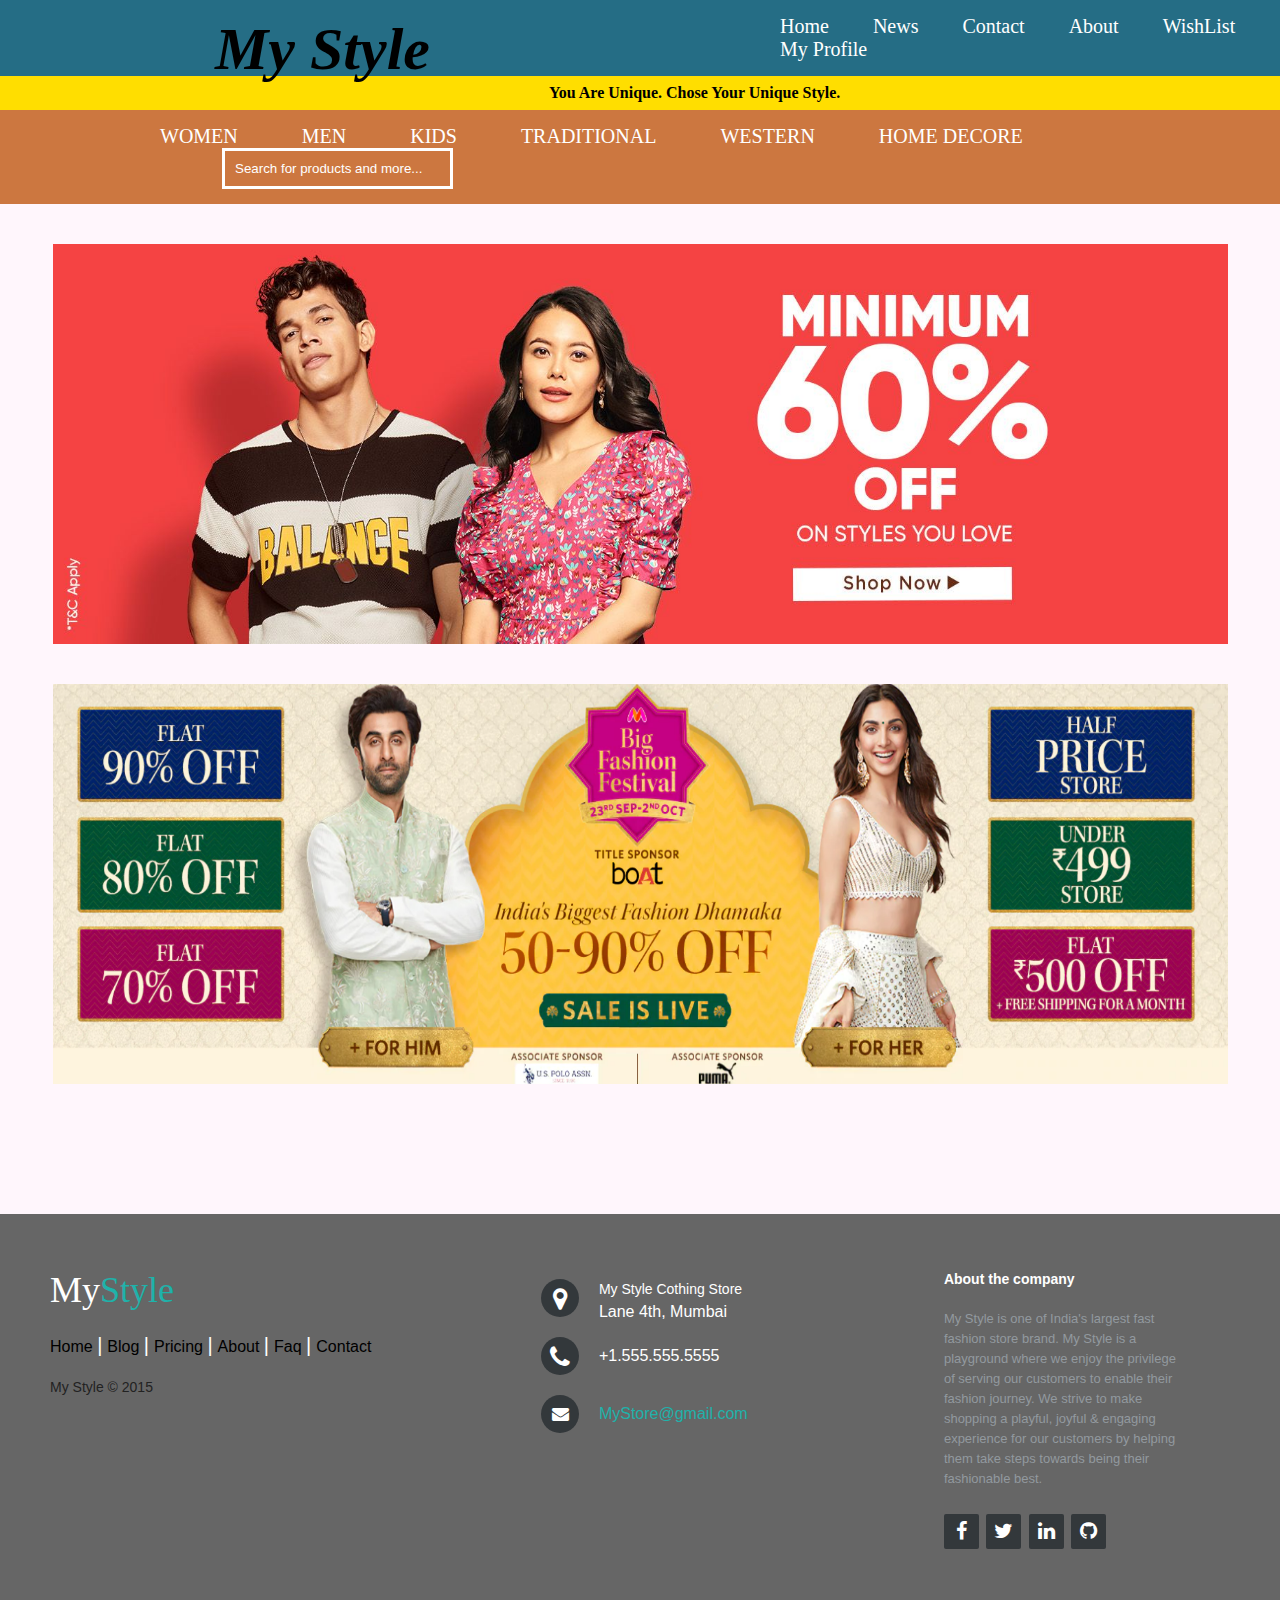
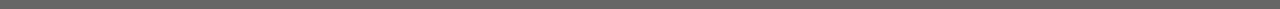
<file: index.html>
<!DOCTYPE html>
<html lang="en" dir="ltr">

<head>
  <meta charset="utf-8">
  <title>My Style</title>
  <link rel="stylesheet" href="ind.css">
  <link rel="stylesheet" href="https://cdnjs.cloudflare.com/ajax/libs/font-awesome/4.7.0/css/font-awesome.min.css">

</head>

<body>
  <div class="navbar1">
    <h1 class="mystyle">My Style</h1>
    <ul class="ul1">
      <li><a href="index.html">Home</a></li>
      <li><a href="#news">News</a></li>
      <li><a href="#contact">Contact</a></li>
      <li><a href="#about">About</a></li>
      <li><a href="#about">WishList</a></li>
      <li><a href="#about">My Profile</a></li>
    </ul>
  </div>
  <div class="slogan">
    <h4>You Are Unique. Chose Your Unique Style.</h4>
  </div>
    <div class="navbar2">
      <ul class="ul2">
        <li><a href="women.html">WOMEN</a></li>
        <li><a href="#news">MEN</a></li>
        <li><a href="#contact">KIDS</a></li>
        <li><a href="traditional.html">TRADITIONAL</a></li>
        <li><a href="#about">WESTERN</a></li>
        <li><a href="#about">HOME DECORE</a></li>
        <div class="searchbar">
          <input class="s" type="text" placeholder="Search for products and more...  ">
        </div>
        </ul>
    </div>
    <div class="offer">
      <img class="offerimg" src="sell.jpeg" alt="Offer image">
    </div>
    <div class="offer">
      <img class="offerimg" src="sell2.png" alt="Offer image">
    </div>





    <footer class="footer-web">
          <div class="footer-left">
            <h3>My<span>Style</span></h3>
            <p class="footer-links">
              <a href="#" class="link-1">Home</a>
              <a href="#">Blog</a>
              <a href="#">Pricing</a>
              <a href="#">About</a>
              <a href="#">Faq</a>
              <a href="#">Contact</a>
            </p>
            <p class="footer-company-name">My Style &copy; 2015</p>
          </div>

          <div class="footer-center">
            <div>
              <div>
                <i class="fa fa-map-marker"></i>
                <p><span>My Style Cothing Store</span> Lane 4th, Mumbai</p>
              </div>
            </div>

            <div>
              <i class="fa fa-phone"></i>
              <p>+1.555.555.5555</p>
            </div>

            <div>
              <i class="fa fa-envelope"></i>
              <p><a href="mailto:MyStore@gmail.com">MyStore@gmail.com</a></p>
            </div>

          </div>
          <div class="footer-right">
            <p class="footer-company-about">
              <span>About the company</span>
            My Style is one of India's largest fast fashion store brand. My Style is a playground where we enjoy the privilege of serving our customers to enable their fashion journey. We strive to make shopping a playful, joyful & engaging experience for our customers by helping them take steps towards being their fashionable best.</p>

            <div class="footer-icons">

              <a href="#"><i class="fa fa-facebook"></i></a>
              <a href="#"><i class="fa fa-twitter"></i></a>
              <a href="#"><i class="fa fa-linkedin"></i></a>
              <a href="#"><i class="fa fa-github"></i></a>

            </div>

          </div>

        </footer>

</body>

</html>
</file>
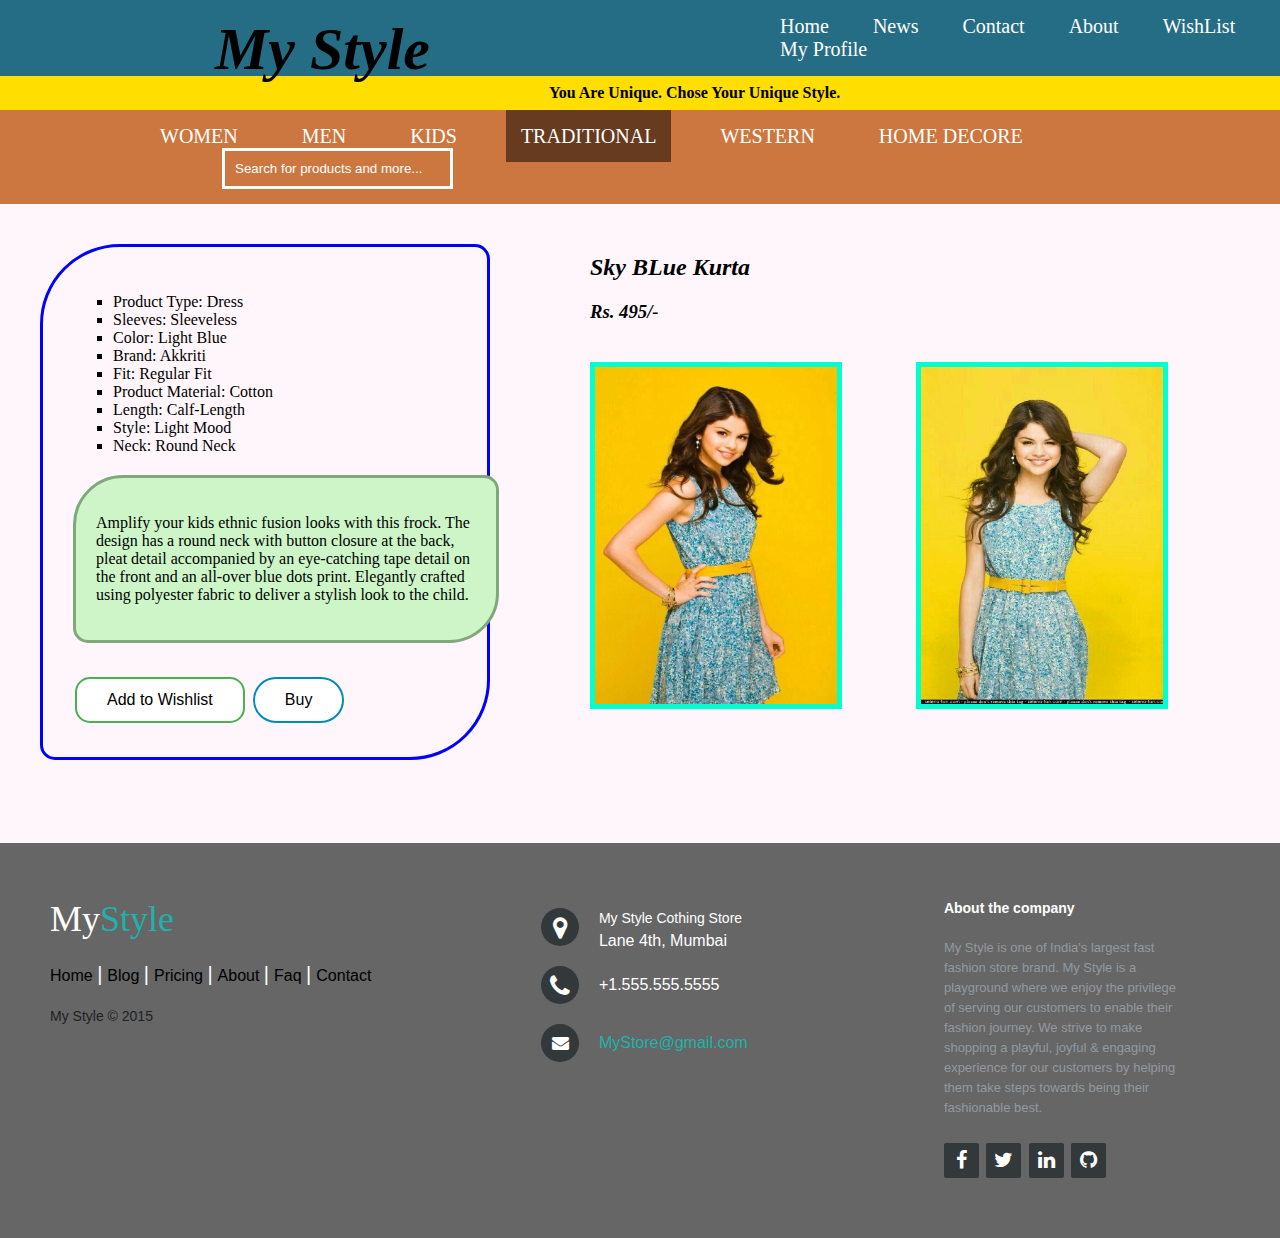
<file: dress.html>
<!DOCTYPE html>
<!DOCTYPE html>
<html lang="en" dir="ltr">

<head>
  <meta charset="utf-8">
  <title>Light Blue Kurta</title>
  <link rel="stylesheet" href="ind.css">
  <link rel="stylesheet" href="https://cdnjs.cloudflare.com/ajax/libs/font-awesome/4.7.0/css/font-awesome.min.css">
  <style media="screen">
    .tradition {
      background-color: #663B20;
    }
  </style>

</head>

<body>
  <div class="navbar1">
      <h1 class="mystyle">My Style</h1>
    <ul class="ul1">
      <li><a href="index.html">Home</a></li>
      <li><a href="#news">News</a></li>
      <li><a href="#contact">Contact</a></li>
      <li><a href="#about">About</a></li>
      <li><a href="#about">WishList</a></li>
      <li><a href="#about">My Profile</a></li>
    </ul>
  </div>
  <div class="slogan">
    <h4>You Are Unique. Chose Your Unique Style.</h4>
  </div>
  <div class="navbar2">
    <ul class="ul2">
      <li><a href="women.html">WOMEN</a></li>
      <li><a href="#news">MEN</a></li>
      <li><a href="#contact">KIDS</a></li>
      <li class="tradition"><a href="traditional.html">TRADITIONAL</a></li>
      <li><a href="#about">WESTERN</a></li>
      <li><a href="#about">HOME DECORE</a></li>
      <div class="searchbar">
        <input class="s" type="text" placeholder="Search for products and more...  ">
      </div>
    </ul>
  </div>


  <div class="details">
    <div class="lst">
      <ul>
        <li>Product Type: Dress</li>
        <li>Sleeves: Sleeveless</li>
        <li>Color: Light Blue</li>
        <li>Brand: Akkriti</li>
        <li>Fit: Regular Fit</li>
        <li>Product Material: Cotton</li>
        <li>Length: Calf-Length</li>
        <li>Style: Light Mood</li>
        <li>Neck: Round Neck</li>

      </ul>
    </div>
    <div class="para">
      <p>Amplify your kids ethnic fusion looks with this frock. The design has a round neck with button closure at the back, pleat detail accompanied by an eye-catching tape detail on the front and an all-over blue dots print. Elegantly crafted using polyester fabric to deliver a stylish look to the child.</p>
    </div>
    <button class="button button1">Add to Wishlist</button>
<button class="button button2">Buy</button>
  </div>
  <div class="titledress">
    <h2>Sky BLue Kurta</h2>
    <h3>Rs. 495/-</h3>
  </div>
  <div class="imgdress">
    <img class="img" src="kurtha5.jpg" alt="blueKurta">
    <img class="img" src="kurtha1.jpg" alt="blueKurta">
  </div>

  <footer class="footer-web">
  			<div class="footer-left">
  				<h3>My<span>Style</span></h3>
  				<p class="footer-links">
  					<a href="#" class="link-1">Home</a>
  					<a href="#">Blog</a>
  					<a href="#">Pricing</a>
  					<a href="#">About</a>
  					<a href="#">Faq</a>
  					<a href="#">Contact</a>
  				</p>
  				<p class="footer-company-name">My Style &copy; 2015</p>
  			</div>

  			<div class="footer-center">
  				<div>
            <div>
              <i class="fa fa-map-marker"></i>
    					<p><span>My Style Cothing Store</span> Lane 4th, Mumbai</p>
    				</div>
          </div>

  				<div>
  					<i class="fa fa-phone"></i>
  					<p>+1.555.555.5555</p>
  				</div>

  				<div>
  					<i class="fa fa-envelope"></i>
  					<p><a href="mailto:MyStore@gmail.com">MyStore@gmail.com</a></p>
  				</div>

  			</div>
  			<div class="footer-right">
  				<p class="footer-company-about">
  					<span>About the company</span>
  				My Style is one of India's largest fast fashion store brand. My Style is a playground where we enjoy the privilege of serving our customers to enable their fashion journey. We strive to make shopping a playful, joyful & engaging experience for our customers by helping them take steps towards being their fashionable best.</p>

  				<div class="footer-icons">

  					<a href="#"><i class="fa fa-facebook"></i></a>
  					<a href="#"><i class="fa fa-twitter"></i></a>
  					<a href="#"><i class="fa fa-linkedin"></i></a>
  					<a href="#"><i class="fa fa-github"></i></a>

  				</div>

  			</div>

  		</footer>

</body>

</html>
</file>
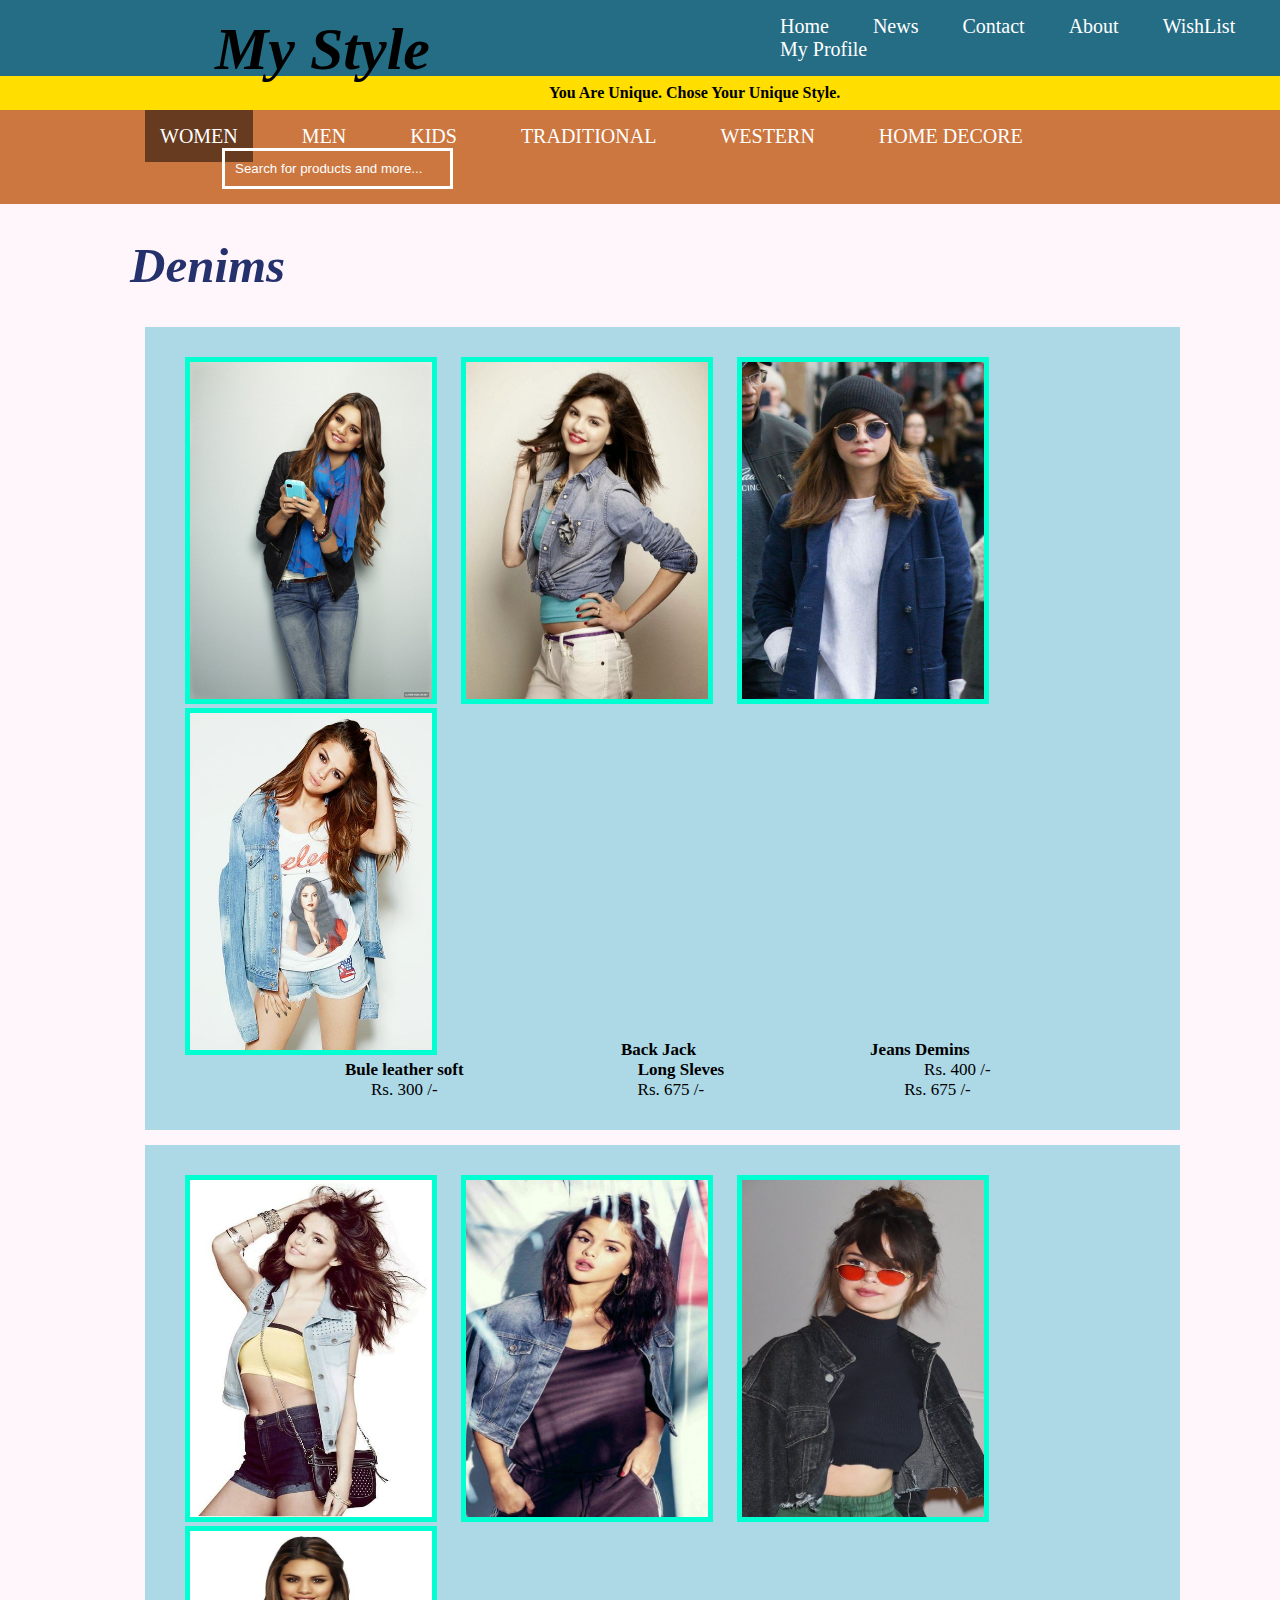
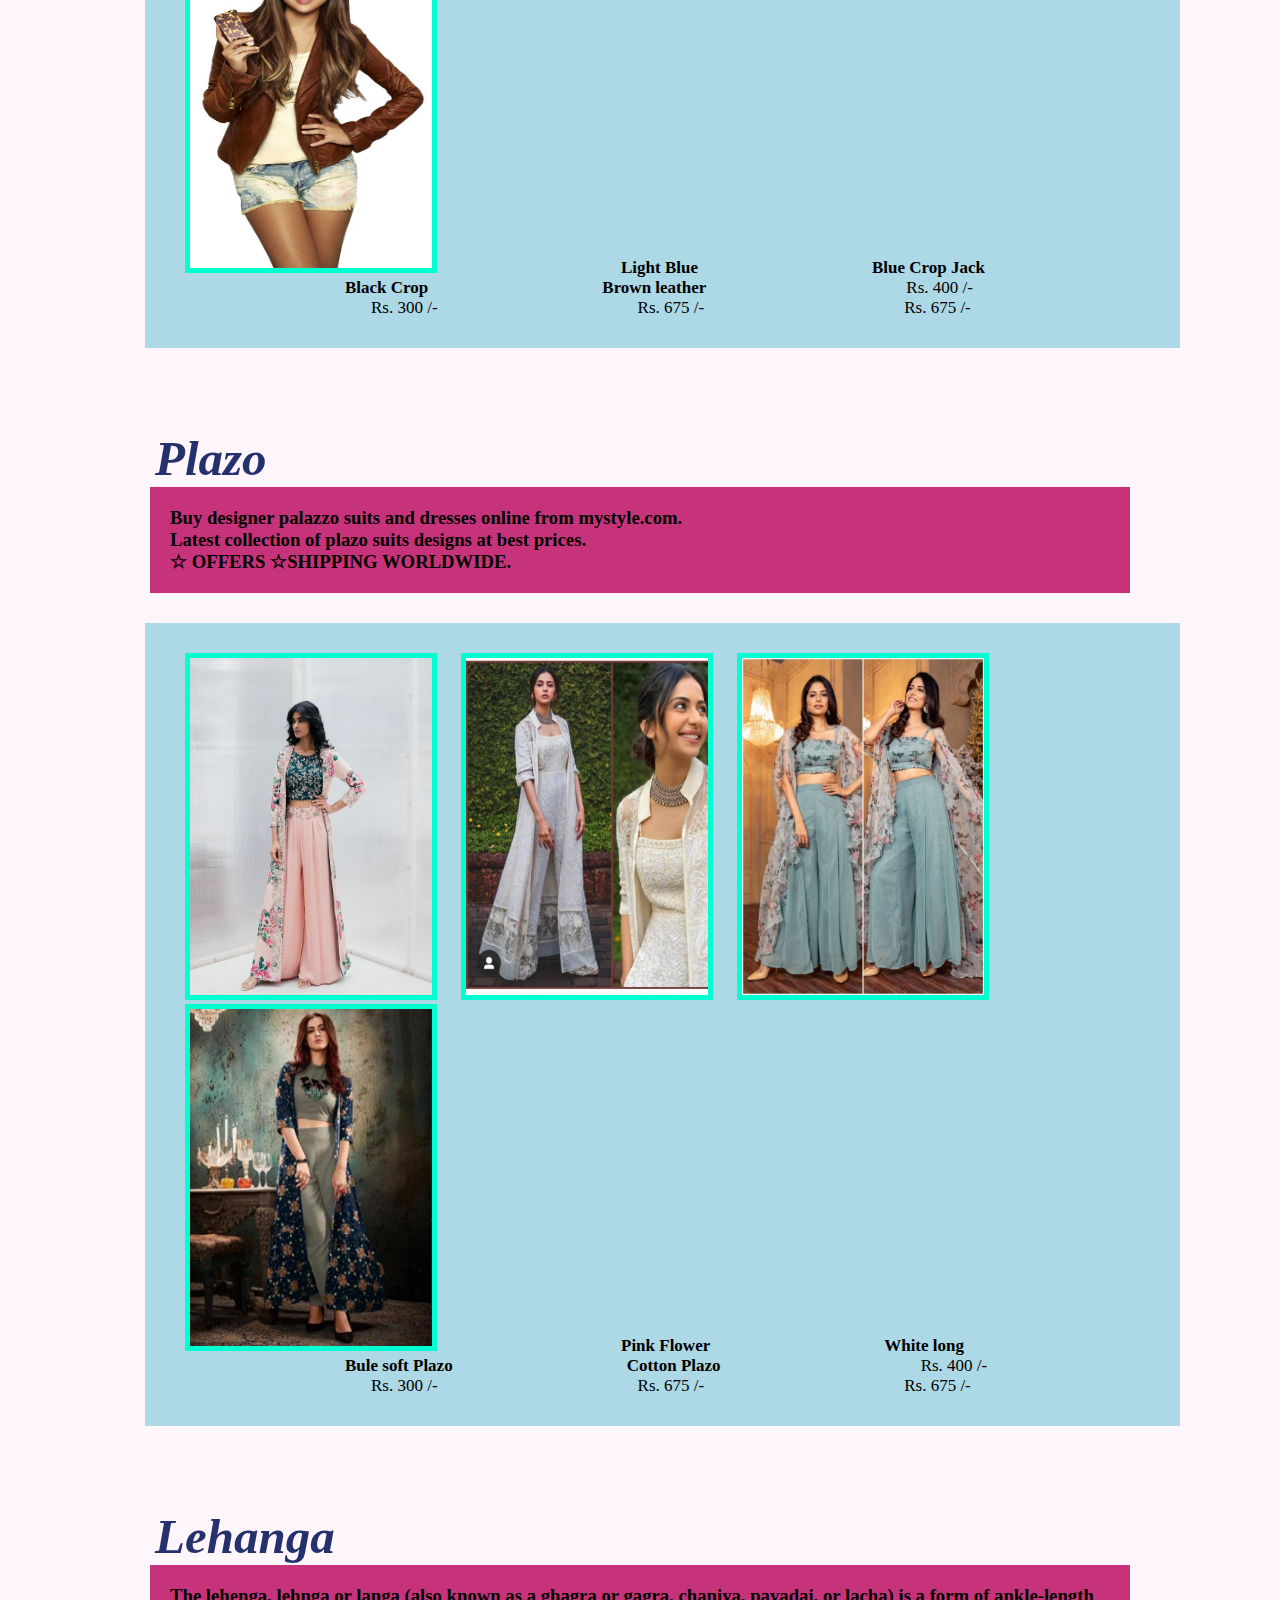
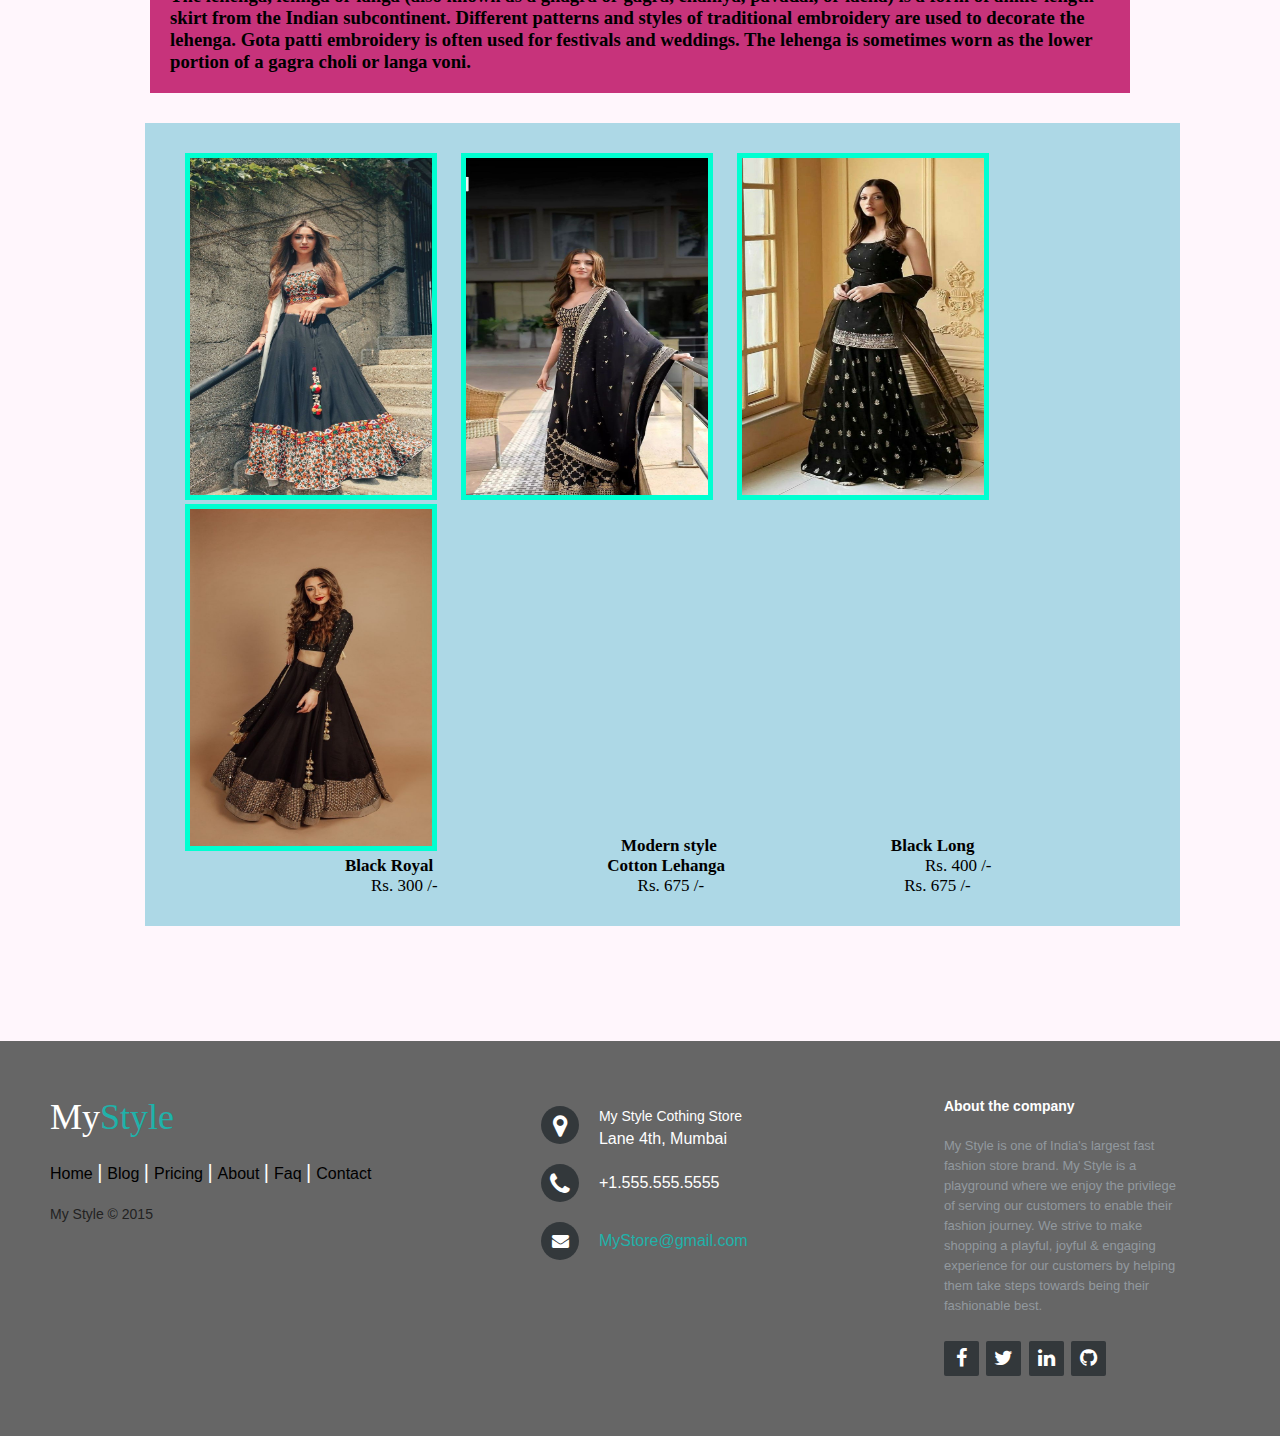
<file: women.html>
<!DOCTYPE html>
<!DOCTYPE html>
<html lang="en" dir="ltr">

<head>
  <meta charset="utf-8">
  <title>Women</title>
  <link rel="stylesheet" href="ind.css">
  <link rel="stylesheet" href="https://cdnjs.cloudflare.com/ajax/libs/font-awesome/4.7.0/css/font-awesome.min.css">

  <style media="screen">
    .women {
      background-color: #663B20;
    }
  </style>

</head>

<body>
  <div class="navbar1">
      <h1 class="mystyle">My Style</h1>
    <ul class="ul1">
      <li><a href="index.html">Home</a></li>
      <li><a href="#news">News</a></li>
      <li><a href="#contact">Contact</a></li>
      <li><a href="#about">About</a></li>
      <li><a href="#about">WishList</a></li>
      <li><a href="#about">My Profile</a></li>
    </ul>
  </div>
  <div class="slogan">
    <h4>You Are Unique. Chose Your Unique Style.</h4>
  </div>
  <div class="navbar2">
    <ul class="ul2">
      <li class="women"><a href="#home">WOMEN</a></li>
      <li><a href="#news">MEN</a></li>
      <li><a href="#contact">KIDS</a></li>
      <li><a href="traditional.html">TRADITIONAL</a></li>
      <li><a href="#about">WESTERN</a></li>
      <li><a href="#about">HOME DECORE</a></li>
      <div class="searchbar">
        <input class="s" type="text" placeholder="Search for products and more...  ">
      </div>
    </ul>
  </div>

  <h1 class="d">Denims</h1>
  <div class="denims">
    <div class="jacket"><img class="jackimg" src="jacket1.jpg" alt="Offer image">
      <div class="img_overlay">
        <h2 class="add">Add To Wishlist1</h2>
        <h2 class="add">Buy</h2>
      </div>
    </div>
    <div class="jacket"><img class="jackimg" src="jacket3.jpg" alt="Offer image">
      <div class="img_overlay">
        <h2 class="add">Add To Wishlist2</h2>
        <h2 class="add">Buy</h2>
      </div>
    </div>
    <div class="jacket"><img class="jackimg" src="jacket11.jpg" alt="Offer image">
      <div class="img_overlay">
        <h2 class="add">Add To Wishlist3</h2>
        <h2 class="add">Buy</h2>
      </div>
    </div>
    <div class="jacket"><img class="jackimg" src="jacket14.jpg" alt="Offer image">
      <div class="img_overlay">
        <h2 class="add">Add To Wishlist4</h2>
        <h2 class="add">Buy</h2>
      </div>
    </div>
    <div class="discription">
      <p class="name">Back Jack</p>
      <p class="name">Jeans Demins</p>
      <p class="name">Bule leather soft</p>
      <p class="name">Long Sleves</p>
    </div>
    <div class="discription">
      <p class="price">Rs. 400 /-</p>
      <p class="price">Rs. 300 /-</p>
      <p class="price">Rs. 675 /-</p>
      <p class="price">Rs. 675 /-</p>
    </div>
  </div>
  <div class="denims">
    <div class="jacket"><img class="jackimg" src="jacket9.jpg" alt="Offer image">
      <div class="img_overlay">
        <h2 class="add">Add To Wishlist4</h2>
        <h2 class="add">Buy</h2>
      </div>
    </div>
    <div class="jacket"><img class="jackimg" src="jacket4.jpg" alt="Offer image">
      <div class="img_overlay">
        <h2 class="add">Add To Wishlist4</h2>
        <h2 class="add">Buy</h2>
      </div>
    </div>
    <div class="jacket"><img class="jackimg" src="jacket6.jpg" alt="Offer image">
      <div class="img_overlay">
        <h2 class="add">Add To Wishlist4</h2>
        <h2 class="add">Buy</h2>

      </div>
    </div>
    <div class="jacket"><img class="jackimg" src="jacket2.jpg" alt="Offer image">
      <div class="img_overlay">
        <h2 class="add">Add To Wishlist4</h2>
        <h2 class="add">Buy</h2>
      </div>
    </div>
    <div class="discription">
      <p class="name">Light Blue</p>
      <p class="name">Blue Crop Jack</p>
      <p class="name">Black Crop</p>
      <p class="name">Brown leather</p>
    </div>
    <div class="discription">
      <p class="price">Rs. 400 /-</p>
      <p class="price">Rs. 300 /-</p>
      <p class="price">Rs. 675 /-</p>
      <p class="price">Rs. 675 /-</p>
    </div>

  </div>







  <h1 class="plazo_div">Plazo</h1>
  <h3 class="plazo_disc">Buy designer palazzo suits and dresses online from mystyle.com.<br> Latest collection of plazo suits designs at best prices.<br>☆ OFFERS ☆SHIPPING WORLDWIDE.</h3>
  <div class="Plazo">
    <div class="plazo"><img class="pimg" src="p3.jpg" alt="Offer image">
      <div class="img_overlay">
        <h2 class="add">Add To Wishlist1</h2>
        <h2 class="add">Buy</h2>
      </div>
    </div>
    <div class="plazo"><img class="pimg" src="p4.jpg" alt="Offer image">
      <div class="img_overlay">
        <h2 class="add">Add To Wishlist2</h2>
        <h2 class="add">Buy</h2>
      </div>
    </div>
    <div class="plazo"><img class="pimg" src="p2.jpg" alt="Offer image">
      <div class="img_overlay">
        <h2 class="add">Add To Wishlist3</h2>
        <h2 class="add">Buy</h2>
      </div>
    </div>
    <div class="plazo"><img class="pimg" src="p1.jpg" alt="Offer image">
      <div class="img_overlay">
        <h2 class="add">Add To Wishlist4</h2>
        <h2 class="add">Buy</h2>
      </div>
    </div>
    <div class="discription">
      <p class="name">Pink Flower </p>
      <p class="name">White long</p>
      <p class="name">Bule soft Plazo</p>
      <p class="name">Cotton Plazo</p>
    </div>
    <div class="discription">
      <p class="price">Rs. 400 /-</p>
      <p class="price">Rs. 300 /-</p>
      <p class="price">Rs. 675 /-</p>
      <p class="price">Rs. 675 /-</p>
    </div>
  </div>



    <h1 class="lehanga_div">Lehanga</h1>
    <h3 class="lehanga_disc">The lehenga, lehnga or langa (also known as a ghagra or gagra, chaniya, pavadai, or lacha) is a form of ankle-length skirt from the Indian subcontinent. Different patterns and styles of traditional embroidery are used to decorate the lehenga. Gota patti embroidery is often used for festivals and weddings. The lehenga is sometimes worn as the lower portion of a gagra choli or langa voni.</h3>
    <div class="Lehanga">
      <div class="lehanga"><img class="limg" src="lehanga2.jpg" alt="Offer image">
        <div class="img_overlay">
          <h2 class="add">Add To Wishlist1</h2>
          <h2 class="add">Buy</h2>
        </div>
      </div>
      <div class="lehanga"><img class="limg" src="lehanga3.jpg" alt="Offer image">
        <div class="img_overlay">
          <h2 class="add">Add To Wishlist2</h2>
          <h2 class="add">Buy</h2>
        </div>
      </div>
      <div class="lehanga"><img class="limg" src="lehanga4.jpg" alt="Offer image">
        <div class="img_overlay">
          <h2 class="add">Add To Wishlist3</h2>
          <h2 class="add">Buy</h2>
        </div>
      </div>
      <div class="lehanga"><img class="limg" src="lehanga1.jpg" alt="Offer image">
        <div class="img_overlay">
          <h2 class="add">Add To Wishlist4</h2>
          <h2 class="add">Buy</h2>
        </div>
      </div>
      <div class="discription">
        <p class="name">Modern style</p>
        <p class="name">Black Long</p>
        <p class="name">Black Royal</p>
        <p class="name">Cotton Lehanga</p>
      </div>
      <div class="discription">
        <p class="price">Rs. 400 /-</p>
        <p class="price">Rs. 300 /-</p>
        <p class="price">Rs. 675 /-</p>
        <p class="price">Rs. 675 /-</p>
      </div>
    </div>




  <footer class="footer-web">
        <div class="footer-left">
          <h3>My<span>Style</span></h3>
          <p class="footer-links">
            <a href="#" class="link-1">Home</a>
            <a href="#">Blog</a>
            <a href="#">Pricing</a>
            <a href="#">About</a>
            <a href="#">Faq</a>
            <a href="#">Contact</a>
          </p>
          <p class="footer-company-name">My Style &copy; 2015</p>
        </div>

        <div class="footer-center">
          <div>
            <div>
              <i class="fa fa-map-marker"></i>
              <p><span>My Style Cothing Store</span> Lane 4th, Mumbai</p>
            </div>
          </div>

          <div>
            <i class="fa fa-phone"></i>
            <p>+1.555.555.5555</p>
          </div>

          <div>
            <i class="fa fa-envelope"></i>
            <p><a href="mailto:MyStore@gmail.com">MyStore@gmail.com</a></p>
          </div>

        </div>
        <div class="footer-right">
          <p class="footer-company-about">
            <span>About the company</span>
          My Style is one of India's largest fast fashion store brand. My Style is a playground where we enjoy the privilege of serving our customers to enable their fashion journey. We strive to make shopping a playful, joyful & engaging experience for our customers by helping them take steps towards being their fashionable best.</p>

          <div class="footer-icons">

            <a href="#"><i class="fa fa-facebook"></i></a>
            <a href="#"><i class="fa fa-twitter"></i></a>
            <a href="#"><i class="fa fa-linkedin"></i></a>
            <a href="#"><i class="fa fa-github"></i></a>

          </div>

        </div>

      </footer>



</body>

</html>
</file>
<file: ind.css>
body {
  margin: 0;
  background-color: #FFF6FC;
}

.navbar1 {
  background-color: #256D85;
  padding: 15px;
}

.navbar1 ul {
  list-style-type: none;
  margin: 0;
  padding: 0;
  margin-left: 750px;
}

.mystyle {
  float: left;
  font-Style: italic;
  display: inline;
  margin: 0;
  padding: 0;
  font-size: 60px;
  margin-left: 200px;
}

.navbar1 li, .navbar2 li {
  display: inline;
  font-size: 20px;
  padding: 15px;
  margin-right: 10px;
}

a {
  color: #FFFFFF;
  text-decoration: none;
}

.navbar1 li:hover {
  background-color: #194C5D;
}

.navbar2 {
  background-color: #CC7740;
  padding: 15px;
}

.navbar2 ul {
  list-style-type: none;
  margin: 0;
  padding: 0;
  margin-left: 110px;
}

.navbar2 li {
  margin-left: 20px;
}

.navbar2 li:hover {
  background-color: #ff9551;
}

.slogan {
  margin: 0;
  background-color: #FFDE00;
  padding: 8px;
}

.slogan h4 {
  margin: 0;
  margin-left: 541px;
}

.searchbar {
  display: inline;
  margin-left: 97px;
  background-color: transparent;
}

.searchbar .s {
  background-color: transparent;
  border: solid white;
  padding: 10px;
  width: 205px;
  color: white;
}

::placeholder {
  color: white;
}

input:focus {
  outline-color: white;
  border: 3px solid white;
}

.offerimg {
  display: block;
  margin: auto;
  padding-top: 40px;
  height: 400px;
  width: 1175px;
}

.denims, .Plazo, .Lehanga {
  margin: 30px;
  margin-bottom: 10px;
  padding: 30px;
  background-color: lightblue;
  margin: 30px 100px -15px 145px;
}

.jacket, .k1, .saree2, .plazo, .lehanga {
  display: inline;
  position: relative;
  width: 242px;
  height: 337px;
  background-color: transparent;
  margin-left: 10px;
  margin-right: 10px;
  padding: 0;
}

.jackimg, .kimg, .simg, .pimg, .limg {
  width: 100%;
  width: 242px;
  height: 337px;
  border: solid #00FFD1 5px;
}

.img_overlay {
  position: absolute;
  bottom: 7px;
  left: 5px;
  width: 95%;
  background: rgba(0, 0, 0, 0.6);
  color: white;
  opacity: 0;
  transition: .5s ease;
  font-size: 10px;
  text-align: center;
}

.jacket:hover .img_overlay,
.k1:hover .img_overlay,
.saree2:hover .img_overlay,
.plazo:hover .img_overlay,
.lehanga:hover .img_overlay {
  opacity: 1;
}

.add {
  background-color: #C689C6;
  width: 75%;
  margin-left: 10%;
  padding: 5px;
}

.add:hover {
  background-color: #367E18;
  color: white;
}

.d {
  color: #25316D;
  font-size: 49px;
  margin-left: 130px;
  font-style: italic;
}

.plazo_div, .lehanga_div {
  color: #25316D;
  font-size: 49px;
  margin: 97px 155px 0px;
  font-style: italic;
}

.plazo_disc, .lehanga_disc {
  margin: 0 150px;
  background-color: #c7337b;
  padding: 20px;
}

.discription, .name, .price {
  display: inline;
}

.name {
  width: 400px;
  margin-left: 170px;
  font-size: 17px;
  font-weight: 800;
}

.price {
  width: 400px;
  margin-left: 196px;
  font-size: 17px;
  font-weight: 500;
}

.k, .saree1 {
  float: left;
  display: inline;
  background-color: #FFD1D1;
  margin: 10px;
  padding: 5px;
  padding-top: 20px;
}

.k p, .saree1 p {
  margin: 0;
  margin-left: 10px;
  font-size: 25px;
  font-style: italic;
  font-weight: 800;
  color: #141E61;
}

.kurta, .saree {
  background-color: #6EBABC;
  margin-left: 140px;
  margin-right: 70px;
  margin-top: 30px;
}

.sk, .sh {
  font-size: 45px;
  margin-left: 15px;
  margin-right: 82px;
  margin-bottom: 0;
  margin-top: 50px;
  padding: 10px;
  background-color: #6EBABC;
}

.k .price, .saree1 .price {
  color: #069A8E
}

.sh {
  clear: both;
  color: white;
  background-color: #951336;
}

.saree {
  clear: both;
  margin-top: 500px;
}

.simg {
  border: solid #0078AA 5px;
  border-radius: 50px 15px;
}

.saree {
  background-color: #951336;
}

.saree1 {
  background-color: #535c81;
}

.saree .price {
  color: #590696;
}

.lst ul {
  list-style-type: square;
}

.para {
  padding: 20px;
  width: 380px;
  background-color: #cdf5c7;
  margin-bottom: 30px;
  border: solid #80a87b 3px;
  margin-top: 20px;
  border-radius: 50px 15px;
}

.button {
  background-color: #4CAF50;
  border: none;
  color: white;
  padding: 12px 30px;
  text-align: center;
  text-decoration: none;
  display: inline-block;
  font-size: 16px;
  margin: 4px 2px;
  transition-duration: 0.4s;
  cursor: pointer;
}

.button1 {
  background-color: white;
  color: black;
  border: 2px solid #4CAF50;
  border-radius: 15px;
}

.button1:hover {
  background-color: #4CAF50;
  color: white;
}

.button2 {
  background-color: white;
  color: black;
  border: 2px solid #008CBA;
  border-radius: 25px;
}

.button2:hover {
  background-color: #008CBA;
  color: white;
}

.details {
  padding: 30px;
  border: solid blue 3px;
  border-radius: 80px 15px;
  margin: 40px;
  width: 30%;
  float: left;
  margin-right: 100px;
}

.imgdress {
  display: inline;
}

.imgdress .img {
  margin-top: 20px;
  margin-right: 70px;
  width: 242px;
  height: 337px;
  border: solid #00FFD1 5px;
  transition: transform .2s;
}

.imgdress .img:hover {
  transform: scale(1.2);
}

.titledress {
  font-style: italic;
  margin-top: 50px;
}

.footer-web {
  background: #666;
  box-shadow: 0 1px 1px 0 rgba(0, 0, 0, 0.12);
  box-sizing: border-box;
  width: 100%;
  text-align: left;
  font: bold 16px sans-serif;
  padding: 55px 50px;
  margin-top: 130px;
}

.footer-left, .footer-center, .footer-right {
  display: inline-block;
  vertical-align: top;
}

.footer-left {
  width: 40%;
}

.footer-web h3 {
  color: #ffffff;
  font: normal 36px 'Open Sans', cursive;
  margin: 0;
}

.footer-web h3 span {
  color: lightseagreen;
}

.footer-distributed .footer-links {
  color: #ffffff;
  margin: 20px 0 12px;
  padding: 0;
}

.footer-web .footer-links a {
  display: inline-block;
  line-height: 1.8;
  font-weight: 400;
  text-decoration: none;
  color: inherit;
}

.footer-company-name {
  color: #222;
  font-size: 14px;
  font-weight: normal;
  margin: 0;
}

.footer-center {
  width: 35%;
}

.footer-center i {
  background-color: #33383b;
  color: #ffffff;
  font-size: 25px;
  width: 38px;
  height: 38px;
  border-radius: 50%;
  text-align: center;
  line-height: 42px;
  margin: 10px 15px;
  vertical-align: middle;
}

.footer-center i.fa-envelope {
  font-size: 17px;
  line-height: 38px;
}

.footer-center p {
  display: inline-block;
  color: #ffffff;
  font-weight: 400;
  vertical-align: middle;
  margin: 0;
}

.footer-center p span {
  display: block;
  font-weight: normal;
  font-size: 14px;
  line-height: 2;
}

.footer-center p a {
  color: lightseagreen;
  text-decoration: none;
  ;
}

.footer-links a:before {
  content: "|";
  font-weight: 300;
  font-size: 20px;
  left: 0;
  color: #fff;
  display: inline-block;
  padding-right: 5px;
}

.footer-links .link-1:before {
  content: none;
}

.footer-right {
  width: 20%;
}

.footer-company-about {
  line-height: 20px;
  color: #92999f;
  font-size: 13px;
  font-weight: normal;
  margin: 0;
}

.footer-company-about span {
  display: block;
  color: #ffffff;
  font-size: 14px;
  font-weight: bold;
  margin-bottom: 20px;
}

.footer-icons {
  margin-top: 25px;
}

.footer-icons a {
  display: inline-block;
  width: 35px;
  height: 35px;
  cursor: pointer;
  background-color: #33383b;
  border-radius: 2px;
  font-size: 20px;
  color: #ffffff;
  text-align: center;
  line-height: 35px;
  margin-right: 3px;
  margin-bottom: 5px;
}

.trd .footer-web {
  margin-top: 600px;
}
</file>
